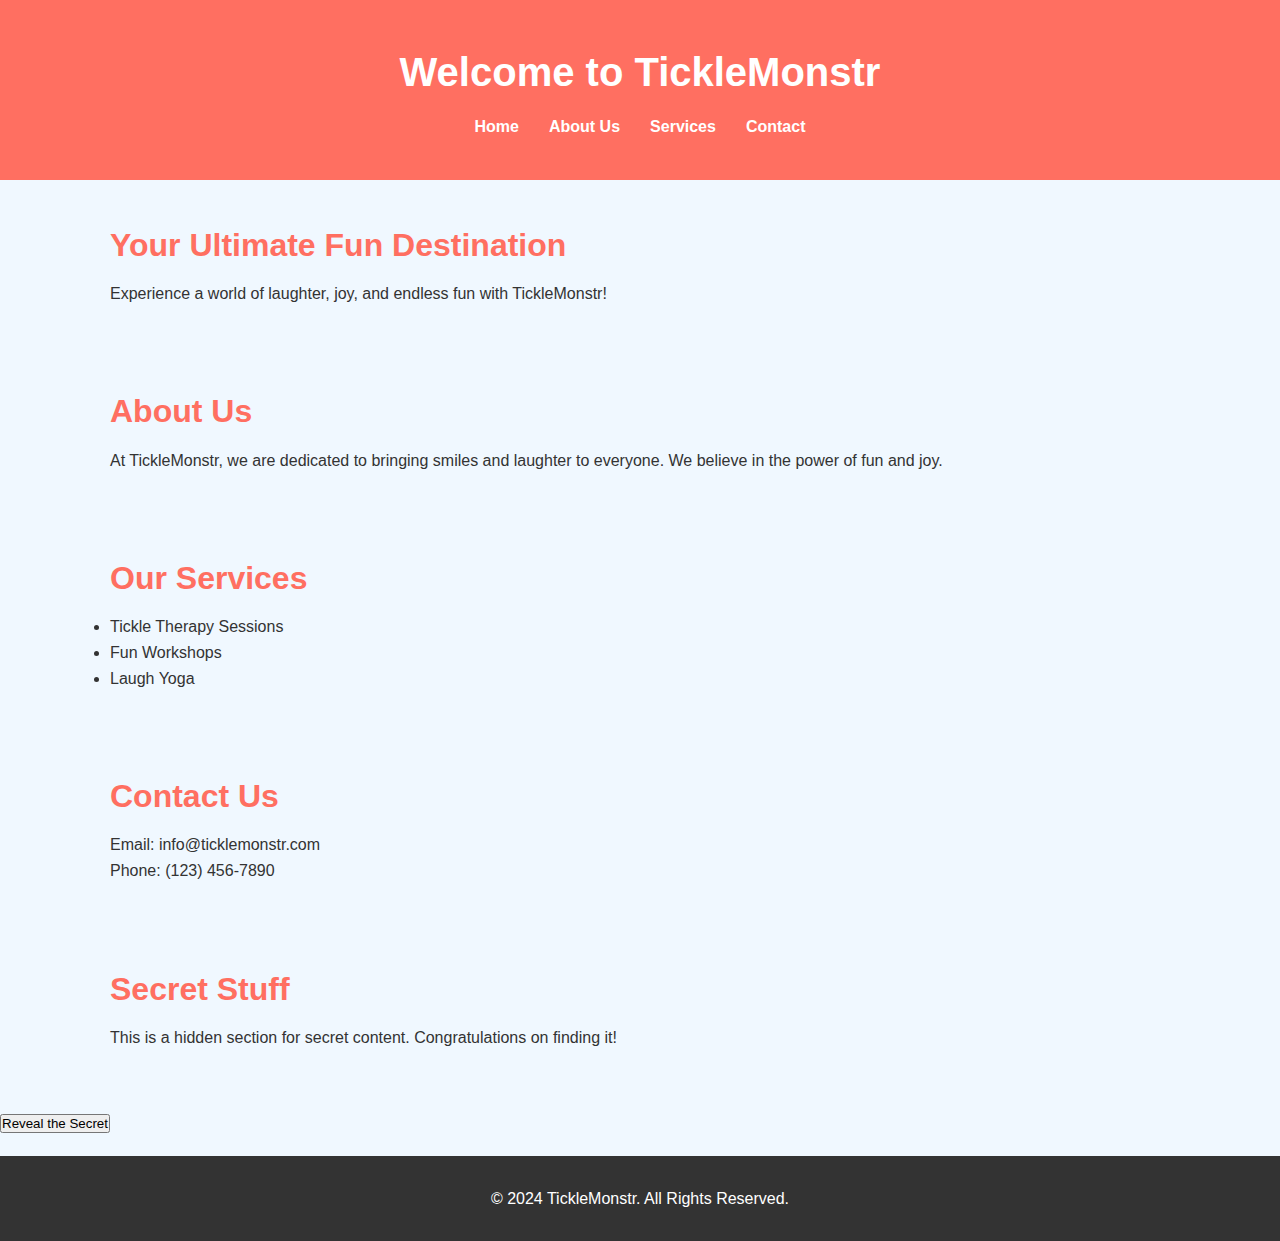
<file: index.html>
<!DOCTYPE html>
<html lang="en">
<head>
    <meta charset="UTF-8">
    <meta name="viewport" content="width=device-width, initial-scale=1.0">
    <title>TickleMonstr</title>
    <link rel="stylesheet" href="styles.css">
</head>
<body>
    <header>
        <div class="container">
            <h1>Welcome to TickleMonstr</h1>
            <nav>
                <ul>
                    <li><a href="#home">Home</a></li>
                    <li><a href="#about">About Us</a></li>
                    <li><a href="#services">Services</a></li>
                    <li><a href="#contact">Contact</a></li>
                </ul>
            </nav>
        </div>
    </header>

    <main>
        <section id="home">
            <div class="container">
                <h2>Your Ultimate Fun Destination</h2>
                <p>Experience a world of laughter, joy, and endless fun with TickleMonstr!</p>
            </div>
        </section>

        <section id="about">
            <div class="container">
                <h2>About Us</h2>
                <p>At TickleMonstr, we are dedicated to bringing smiles and laughter to everyone. We believe in the power of fun and joy.</p>
            </div>
        </section>

        <section id="services">
            <div class="container">
                <h2>Our Services</h2>
                <ul>
                    <li>Tickle Therapy Sessions</li>
                    <li>Fun Workshops</li>
                    <li>Laugh Yoga</li>
                </ul>
            </div>
        </section>

        <section id="contact">
            <div class="container">
                <h2>Contact Us</h2>
                <p>Email: info@ticklemonstr.com</p>
                <p>Phone: (123) 456-7890</p>
            </div>
        </section>

        <!-- Hidden Secret Section -->
        <section id="secret-section" class="hidden">
            <div class="container">
                <h2>Secret Stuff</h2>
                <p>This is a hidden section for secret content. Congratulations on finding it!</p>
            </div>
        </section>

        <button onclick="revealSecret()">Reveal the Secret</button>
    </main>

    <footer>
        <div class="container">
            <p>&copy; 2024 TickleMonstr. All Rights Reserved.</p>
        </div>
    </footer>

    <script>
        function revealSecret() {
            document.getElementById('secret-section').classList.toggle('hidden');
        }

        // Track key presses to detect "a", "b", "c"
        let keysPressed = {};

        document.addEventListener('keydown', function(event) {
            keysPressed[event.key] = true;

            if (keysPressed['a'] && keysPressed['b'] && keysPressed['c']) {
                window.location.href = 'secret.html'; // Redirect to secret.html
            }
        });

        document.addEventListener('keyup', function(event) {
            keysPressed[event.key] = false;
        });
    </script>
</body>
</html>
</file>
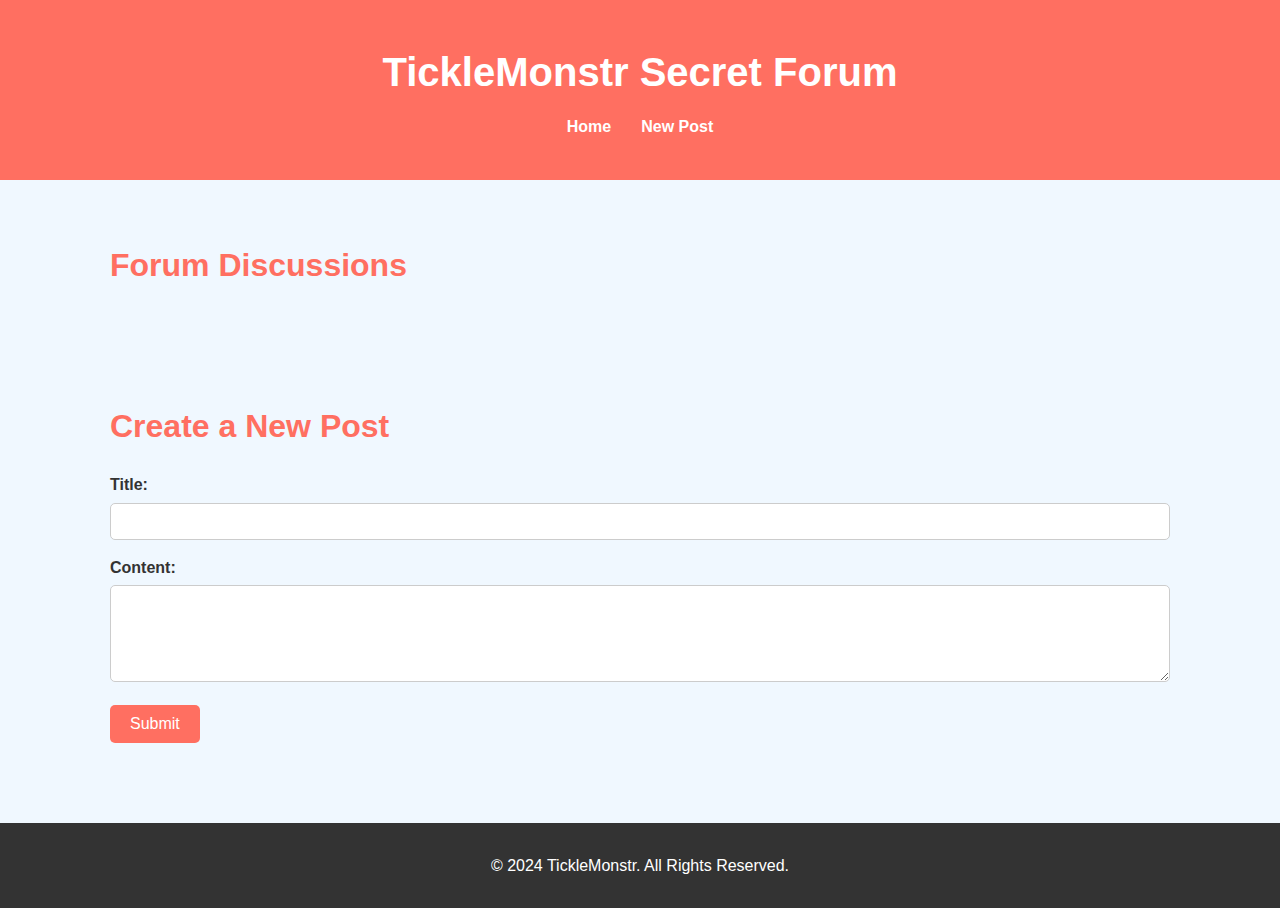
<file: secret.html>
<!DOCTYPE html>
<html lang="en">
<head>
    <meta charset="UTF-8">
    <meta name="viewport" content="width=device-width, initial-scale=1.0">
    <title>TickleMonstr Secret Forum</title>
    <link rel="stylesheet" href="styles.css">
</head>
<body>
    <header>
        <div class="container">
            <h1>TickleMonstr Secret Forum</h1>
            <nav>
                <ul>
                    <li><a href="index.html">Home</a></li>
                    <li><a href="#new-post">New Post</a></li>
                </ul>
            </nav>
        </div>
    </header>

    <main>
        <section id="forum">
            <div class="container">
                <h2>Forum Discussions</h2>
                <div id="posts">
                    <!-- Forum posts will be dynamically added here -->
                </div>
            </div>
        </section>

        <section id="new-post">
            <div class="container">
                <h2>Create a New Post</h2>
                <form id="postForm">
                    <label for="title">Title:</label>
                    <input type="text" id="title" name="title" required>
                    <label for="content">Content:</label>
                    <textarea id="content" name="content" rows="5" required></textarea>
                    <button type="submit">Submit</button>
                </form>
            </div>
        </section>
    </main>

    <footer>
        <div class="container">
            <p>&copy; 2024 TickleMonstr. All Rights Reserved.</p>
        </div>
    </footer>

    <script>
        // Load posts from localStorage
        function loadPosts() {
            const posts = JSON.parse(localStorage.getItem('posts')) || [];
            const postsContainer = document.getElementById('posts');
            postsContainer.innerHTML = '';

            posts.forEach((post, index) => {
                const postContainer = document.createElement('div');
                postContainer.classList.add('post');

                const postTitle = document.createElement('h3');
                postTitle.textContent = post.title;

                const postContent = document.createElement('p');
                postContent.textContent = post.content;

                const editButton = document.createElement('button');
                editButton.textContent = 'Edit';
                editButton.onclick = () => editPost(index);

                const deleteButton = document.createElement('button');
                deleteButton.textContent = 'Delete';
                deleteButton.onclick = () => deletePost(index);

                postContainer.appendChild(postTitle);
                postContainer.appendChild(postContent);
                postContainer.appendChild(editButton);
                postContainer.appendChild(deleteButton);

                postsContainer.appendChild(postContainer);
            });
        }

        // Save posts to localStorage
        function savePosts(posts) {
            localStorage.setItem('posts', JSON.stringify(posts));
        }

        // Add new post
        document.getElementById('postForm').addEventListener('submit', function(event) {
            event.preventDefault();

            const title = document.getElementById('title').value;
            const content = document.getElementById('content').value;

            const posts = JSON.parse(localStorage.getItem('posts')) || [];
            posts.push({ title, content });
            savePosts(posts);
            loadPosts();

            // Clear form fields
            document.getElementById('title').value = '';
            document.getElementById('content').value = '';
        });

        // Edit post
        function editPost(index) {
            const posts = JSON.parse(localStorage.getItem('posts')) || [];
            const title = prompt('Edit the title:', posts[index].title);
            const content = prompt('Edit the content:', posts[index].content);

            if (title !== null && content !== null) {
                posts[index] = { title, content };
                savePosts(posts);
                loadPosts();
            }
        }

        // Delete post
        function deletePost(index) {
            const posts = JSON.parse(localStorage.getItem('posts')) || [];
            posts.splice(index, 1);
            savePosts(posts);
            loadPosts();
        }

        // Initial load of posts
        loadPosts();
    </script>
</body>
</html>
</file>
<file: styles.css>
/* Updated styles for sticky header and forum page */

* {
    margin: 0;
    padding: 0;
    box-sizing: border-box;
    font-family: 'Arial', sans-serif;
}

body {
    line-height: 1.6;
    background-color: #f0f8ff;
    color: #333;
}

.container {
    width: 90%;
    max-width: 1100px;
    margin: 0 auto;
    padding: 20px;
}

header {
    background-color: #ff6f61;
    padding: 20px 0;
    color: #fff;
    position: sticky;
    top: 0;
    z-index: 1000;
}

header h1 {
    text-align: center;
    font-size: 2.5em;
}

nav ul {
    display: flex;
    justify-content: center;
    list-style: none;
    margin-top: 10px;
}

nav ul li {
    margin: 0 15px;
}

nav ul li a {
    text-decoration: none;
    color: #fff;
    font-weight: bold;
}

main {
    padding: 20px 0;
}

section {
    margin-bottom: 40px;
}

section h2 {
    color: #ff6f61;
    margin-bottom: 10px;
    font-size: 2em;
}

footer {
    background-color: #333;
    color: #fff;
    text-align: center;
    padding: 10px 0;
    width: 100%;
    bottom: 0;
    position: static; /* Footer is no longer sticky */
}

/* Forum page styles */
#forum {
    padding: 20px 0;
}

#new-post {
    margin-top: 40px;
}

#posts .post {
    border: 1px solid #ccc;
    padding: 15px;
    margin-bottom: 20px;
    background-color: #fff;
    border-radius: 5px;
}

#postForm {
    margin-top: 20px;
}

#postForm label {
    display: block;
    margin-bottom: 5px;
    font-weight: bold;
}

#postForm input, #postForm textarea {
    width: 100%;
    padding: 10px;
    margin-bottom: 15px;
    border: 1px solid #ccc;
    border-radius: 5px;
}

#postForm button {
    background-color: #ff6f61;
    color: #fff;
    padding: 10px 20px;
    border: none;
    border-radius: 5px;
    cursor: pointer;
    font-size: 1em;
    margin-right: 5px;
}

#postForm button:hover {
    background-color: #e55b50;
}
</file>
